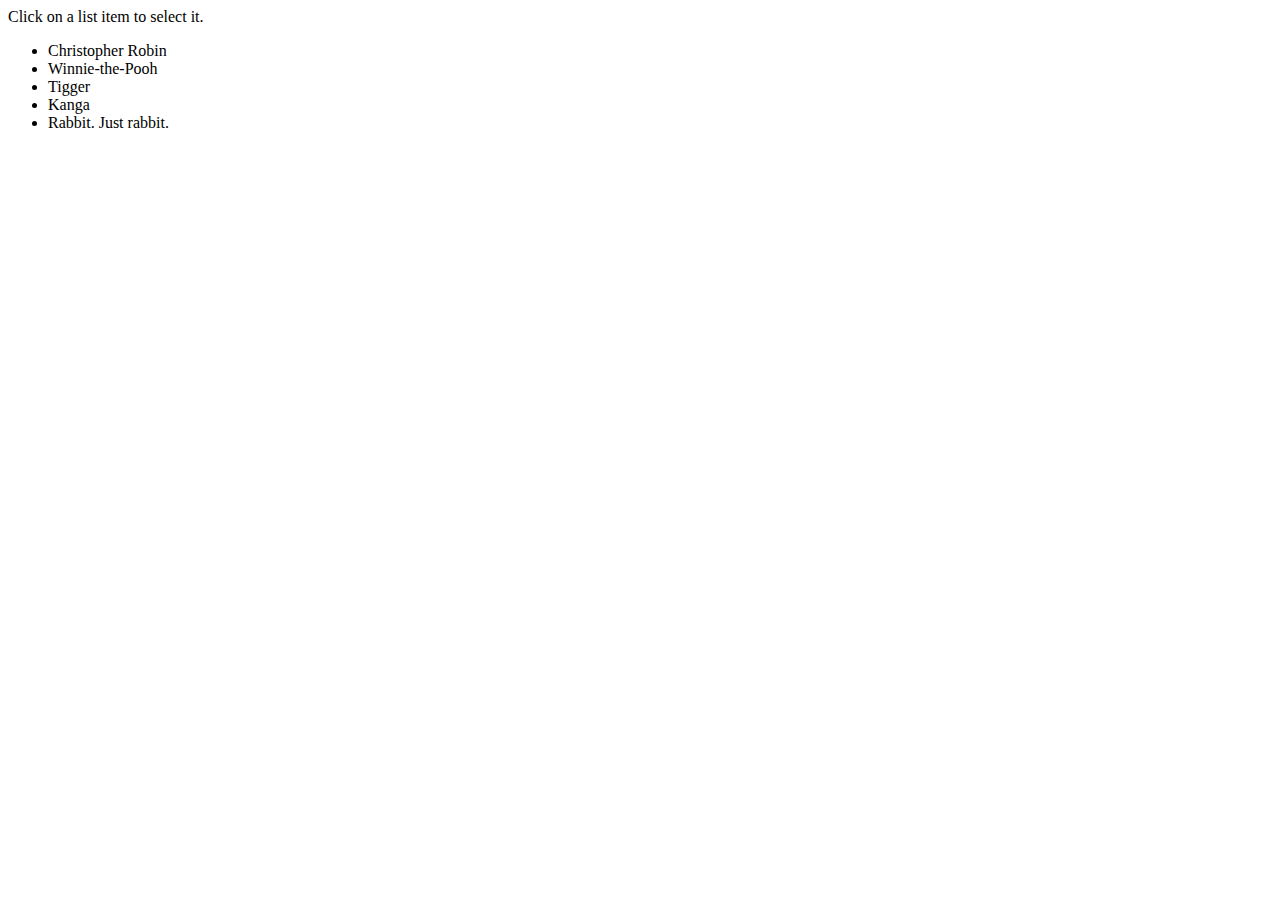
<file: capter-4/selectable list/index.html>
<!DOCTYPE HTML>
<html>

<head>
  <meta charset="utf-8">
  <style>
    .selected {
      background: #0f0;
    }

    li {
      cursor: pointer;
    }
  </style>
</head>

<body>

  Click on a list item to select it.
  <br>

  <ul id="ul">
    <li>Christopher Robin</li>
    <li>Winnie-the-Pooh</li>
    <li>Tigger</li>
    <li>Kanga</li>
    <li>Rabbit. Just rabbit.</li>
  </ul>
  </body>
  <script src="main.js"></script>
</html>
</file>
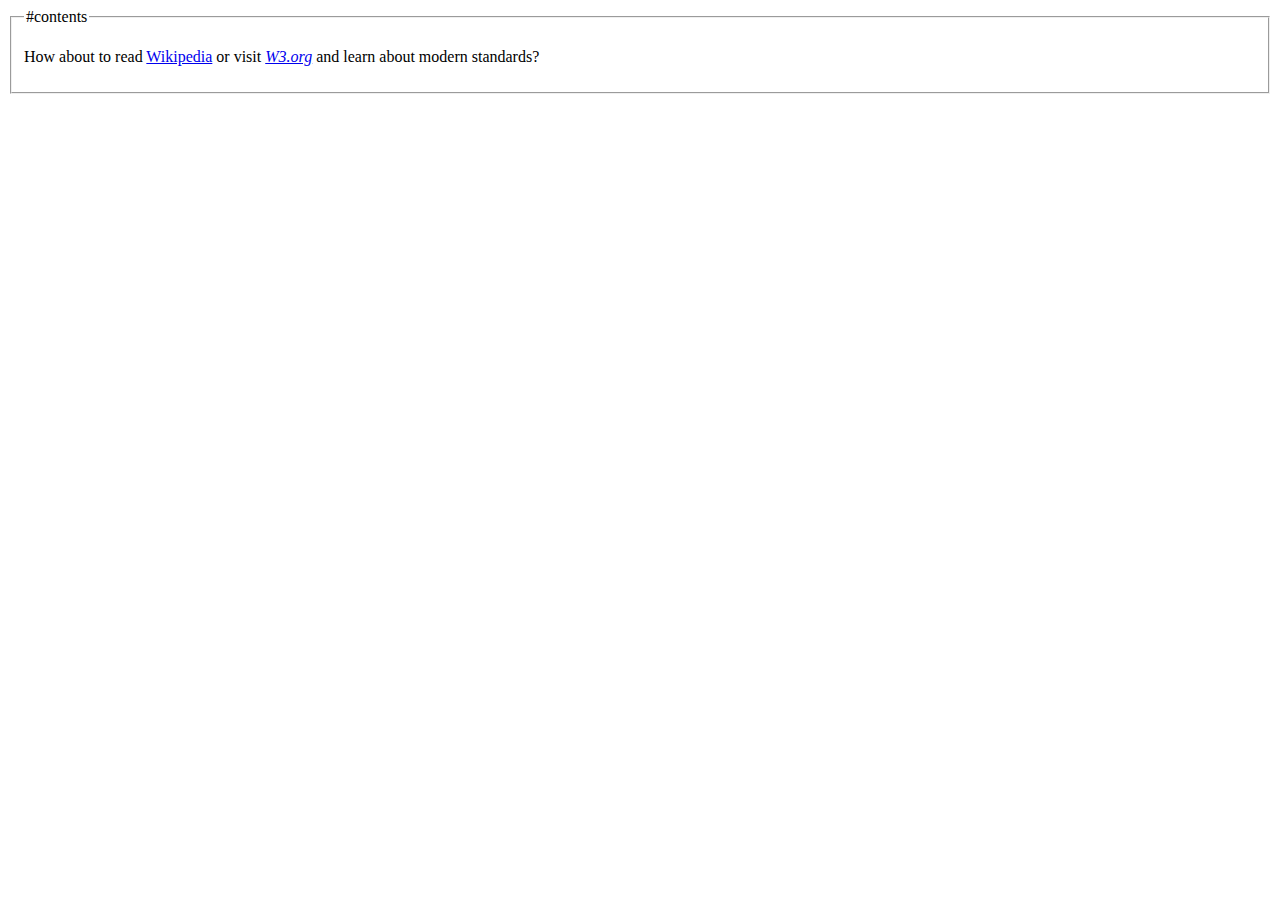
<file: capter2-(real)/catch link/index.html>
<!DOCTYPE html>
<html lang="en">
<head>
    <meta charset="UTF-8">
    <meta name="viewport" content="width=device-width, initial-scale=1.0">
    <title>Document</title>
</head>
<body>
    <fieldset id="contents">
        <legend>#contents</legend>
        <p>
          How about to read <a href="https://wikipedia.org">Wikipedia</a> or visit <a href="https://w3.org"><i>W3.org</i></a> and learn about modern standards?
        </p>
      </fieldset>
      <script src="main.js"></script>
</body>
</html>
</file>
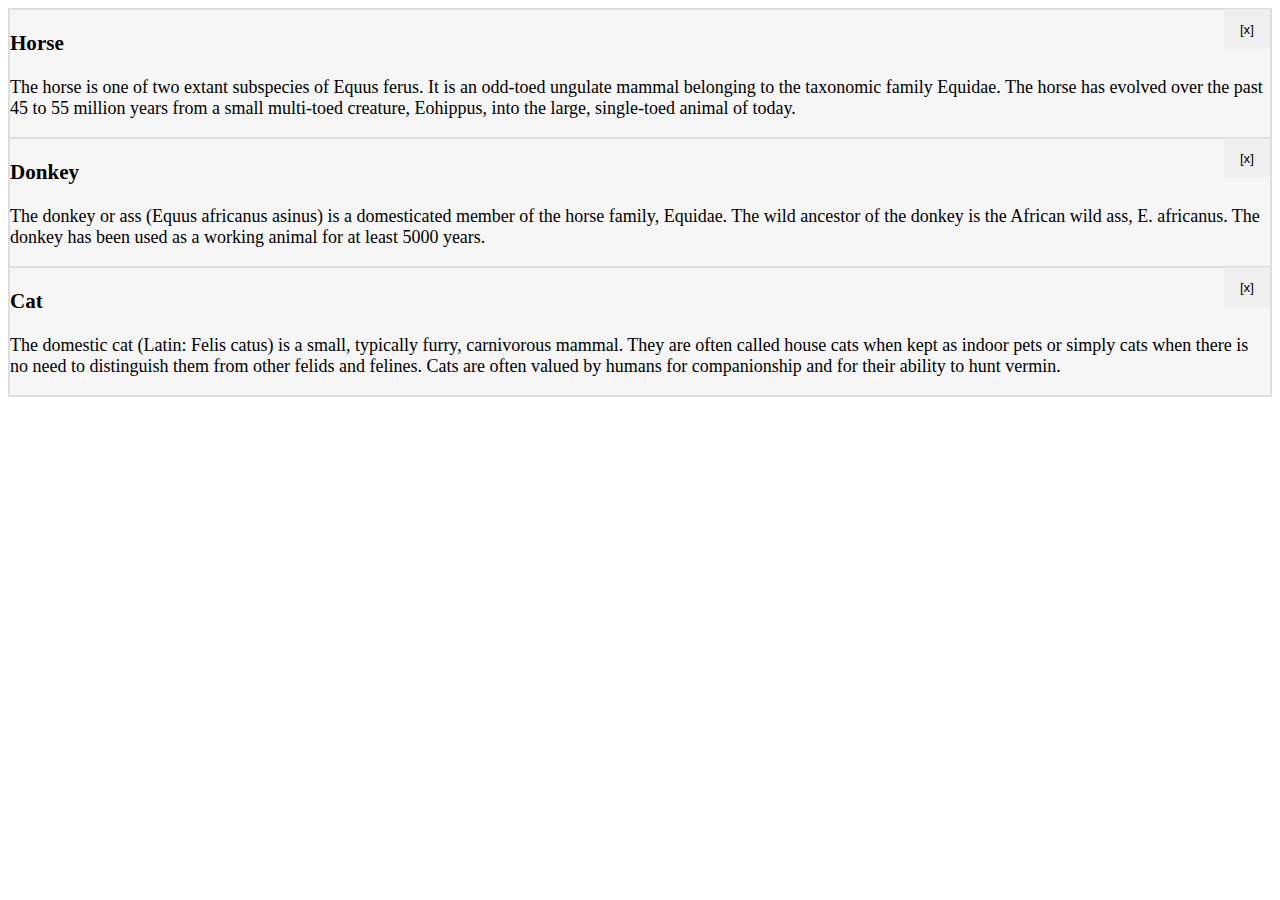
<file: chapter-1/add closing button/index.html>
<!DOCTYPE html>
<html lang="en">
<head>
    <meta charset="UTF-8">
    <meta name="viewport" content="width=device-width, initial-scale=1.0">
    <title>Document</title>
  <link rel="stylesheet" type="text/css" href="style.css">
  <meta charset="utf-8">
</head>
<body>
  <div>
    <div>
      <h3>Horse</h3>
      <p>The horse is one of two extant subspecies of Equus ferus. It is an odd-toed ungulate mammal belonging to the taxonomic
        family Equidae. The horse has evolved over the past 45 to 55 million years from a small multi-toed creature, Eohippus,
        into the large, single-toed animal of today.</p>
        <button class="remove-button">[x]</button>
    </div>
    <div>
      <h3>Donkey</h3>
      <p>The donkey or ass (Equus africanus asinus) is a domesticated member of the horse family, Equidae. The wild ancestor
        of the donkey is the African wild ass, E. africanus. The donkey has been used as a working animal for at least 5000 years.</p>
        <button class="remove-button">[x]</button>
    </div>
    <div>
      <h3>Cat</h3>
      <p>The domestic cat (Latin: Felis catus) is a small, typically furry, carnivorous mammal. They are often called house
        cats when kept as indoor pets or simply cats when there is no need to distinguish them from other felids and felines. 
        Cats are often valued by humans for companionship and for their ability to hunt vermin.</p>
        <button class="remove-button">[x]</button>
    </div>
  </div>
<script src="main.js"></script>
</body>
</html>
</file>
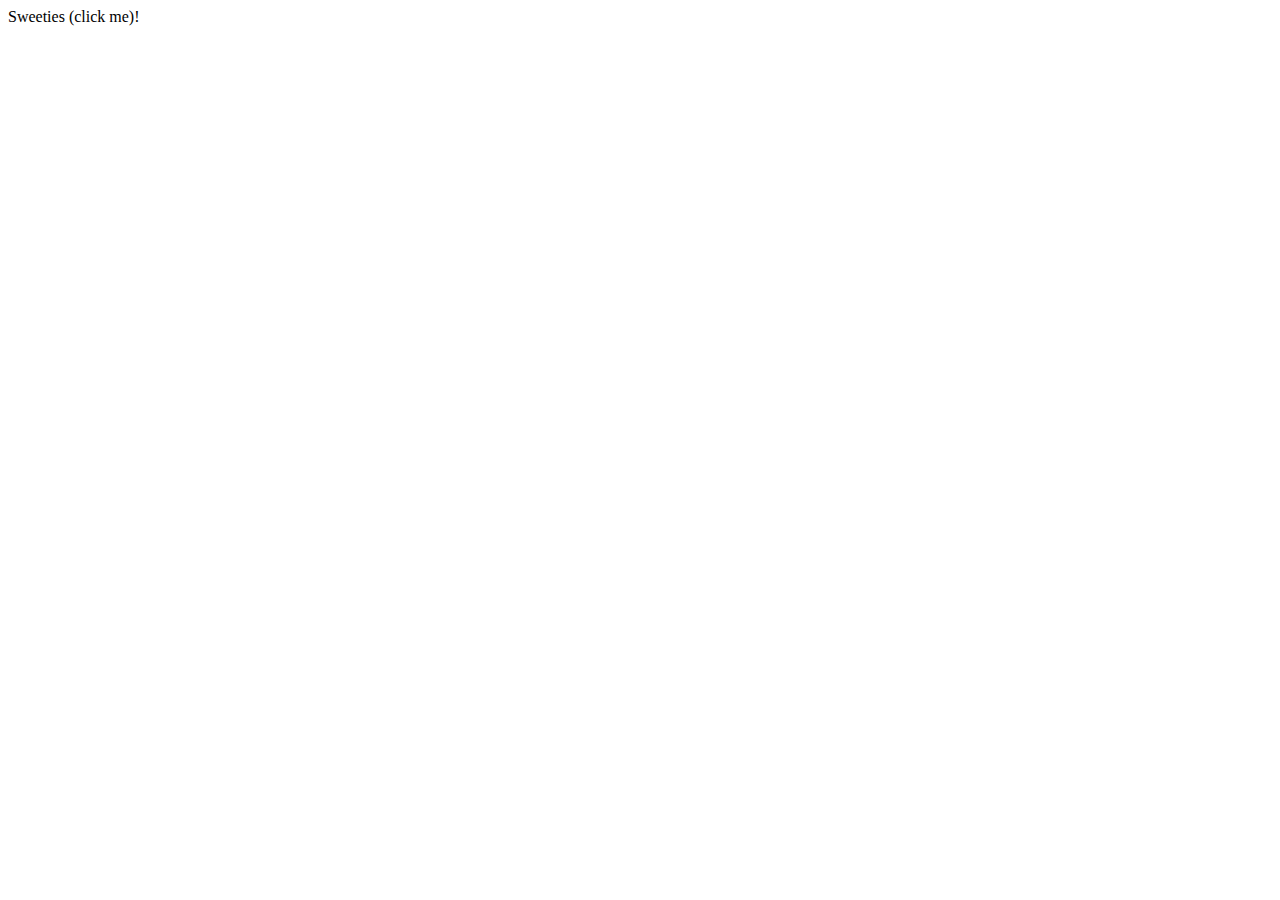
<file: chapter-1/create a sliding menu/index.html>
<!DOCTYPE html>
<html lang="en">
<head>
    <meta charset="UTF-8">
    <meta name="viewport" content="width=device-width, initial-scale=1.0">
    <title>Document</title>
    <link rel="stylesheet" type="text/css" href="style.css" >
</head>
<body>
  <div id="all" class="menu">
    <span>Sweeties (click me)!</span>
  <ul>
    <li>Cake</li>
    <li>Donut</li>
    <li>Honey</li>
  </ul>
  </div>
  <script src= "main.js"></script>
</body>
</html>
</file>
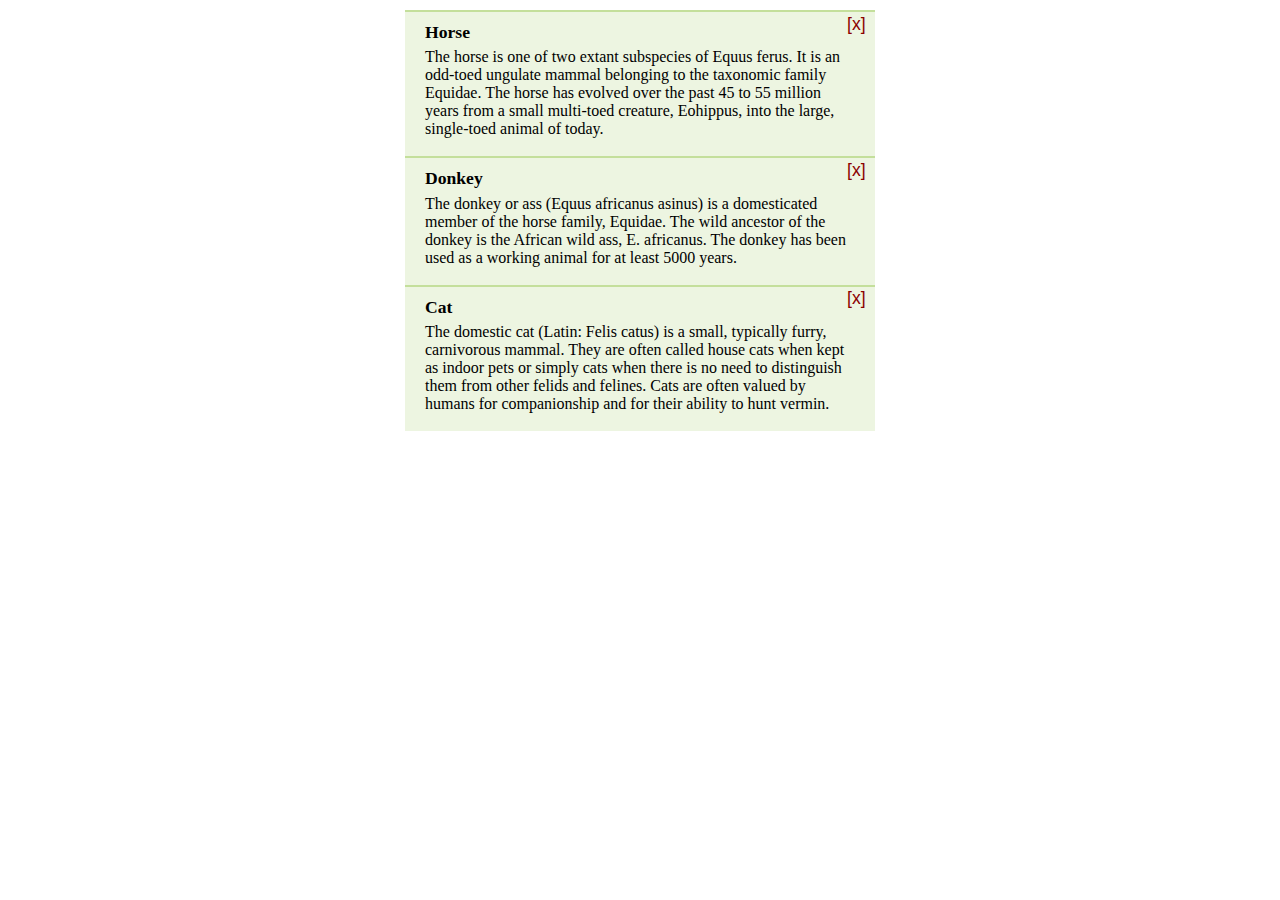
<file: chapter-3/hide message/index.html>
<!DOCTYPE HTML>
<html>

<head>
  <link rel="stylesheet" href="style.css">
  <meta charset="utf-8">
</head>

<body>

  <div id="container">
    <div class="pane">
      <h3>Horse</h3>
      <p>The horse is one of two extant subspecies of Equus ferus. It is an odd-toed ungulate mammal belonging to the taxonomic family Equidae. The horse has evolved over the past 45 to 55 million years from a small multi-toed creature, Eohippus, into the large, single-toed animal of today.</p>
      <button class="remove-button">[x]</button>
    </div>
    <div class="pane">
      <h3>Donkey</h3>
      <p>The donkey or ass (Equus africanus asinus) is a domesticated member of the horse family, Equidae. The wild ancestor of the donkey is the African wild ass, E. africanus. The donkey has been used as a working animal for at least 5000 years.</p>
      <button class="remove-button">[x]</button>
    </div>
    <div class="pane">
      <h3>Cat</h3>
      <p>The domestic cat (Latin: Felis catus) is a small, typically furry, carnivorous mammal. They are often called house cats when kept as indoor pets or simply cats when there is no need to distinguish them from other felids and felines. Cats are often valued by humans for companionship and for their ability to hunt vermin.
      </p>
      <button class="remove-button">[x]</button>
    </div>
  </div>

  <script src="main.js">  </script>

</body>
</html>
</file>
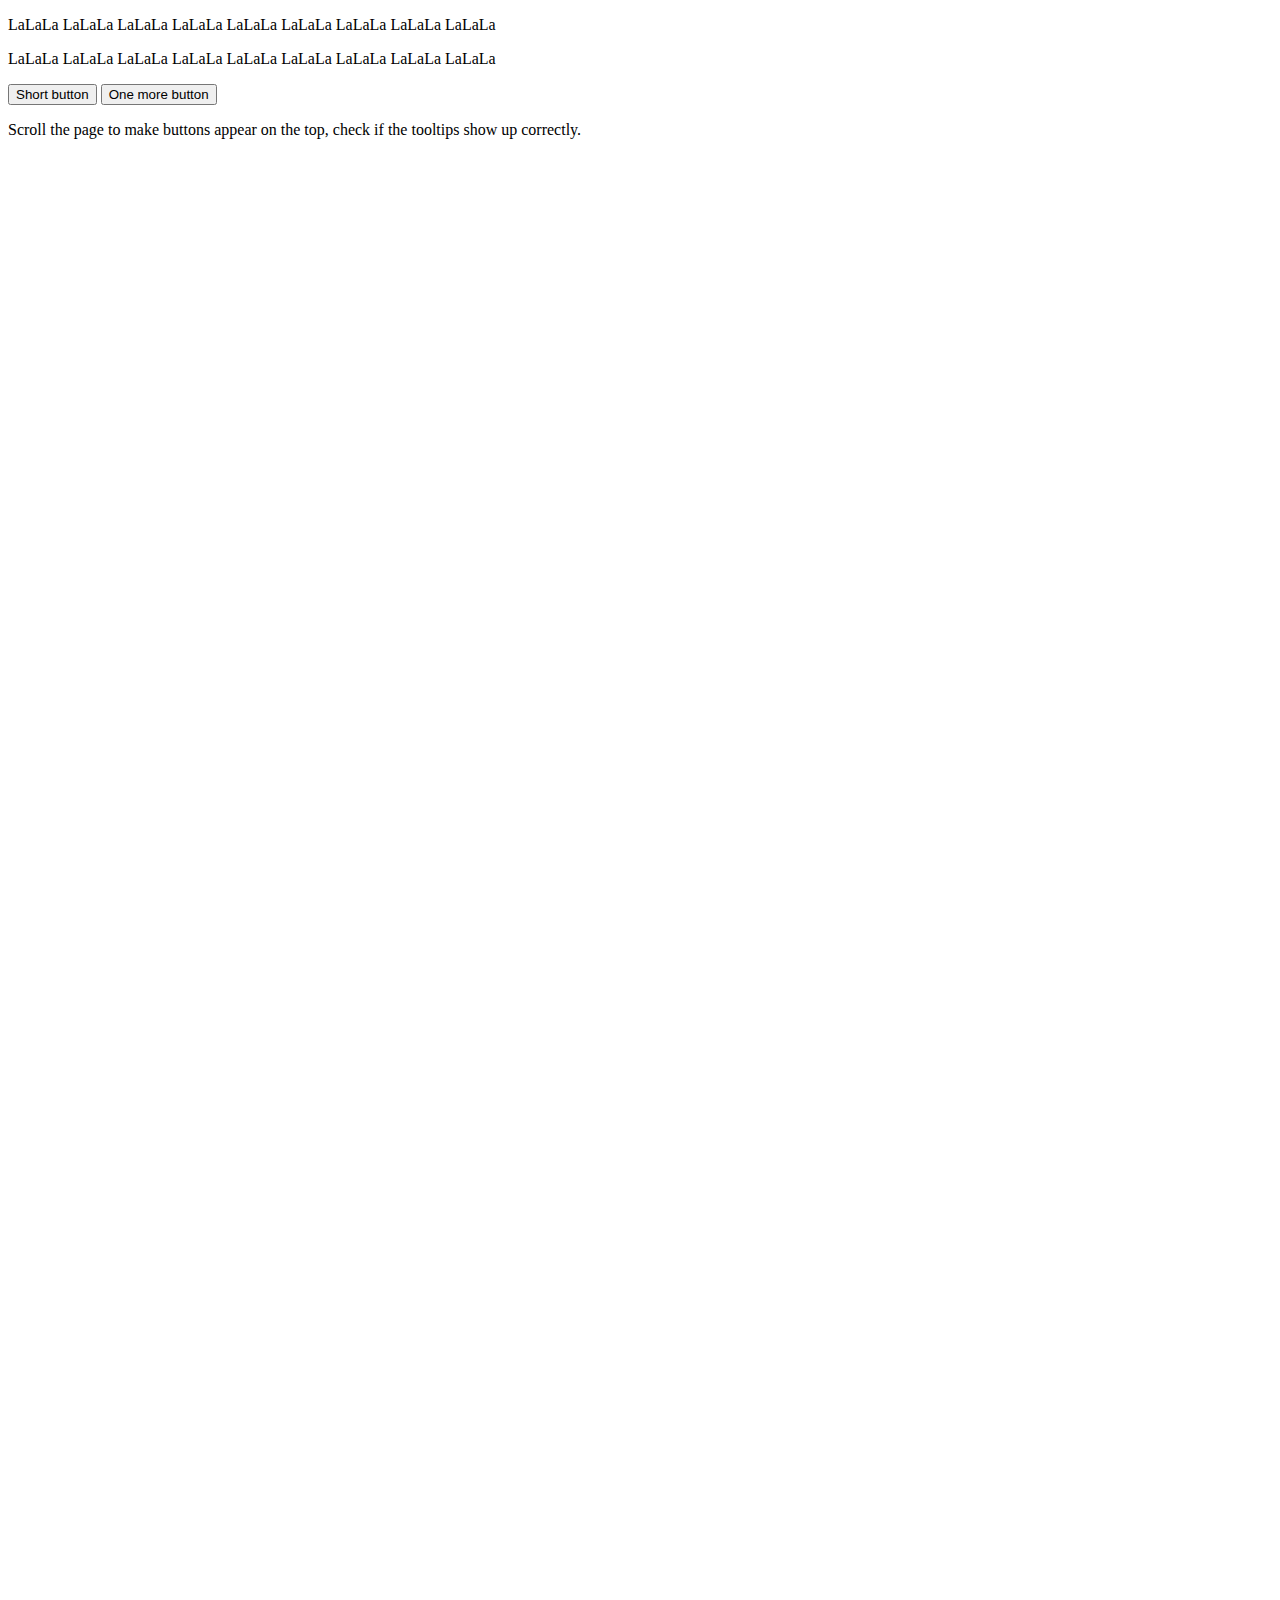
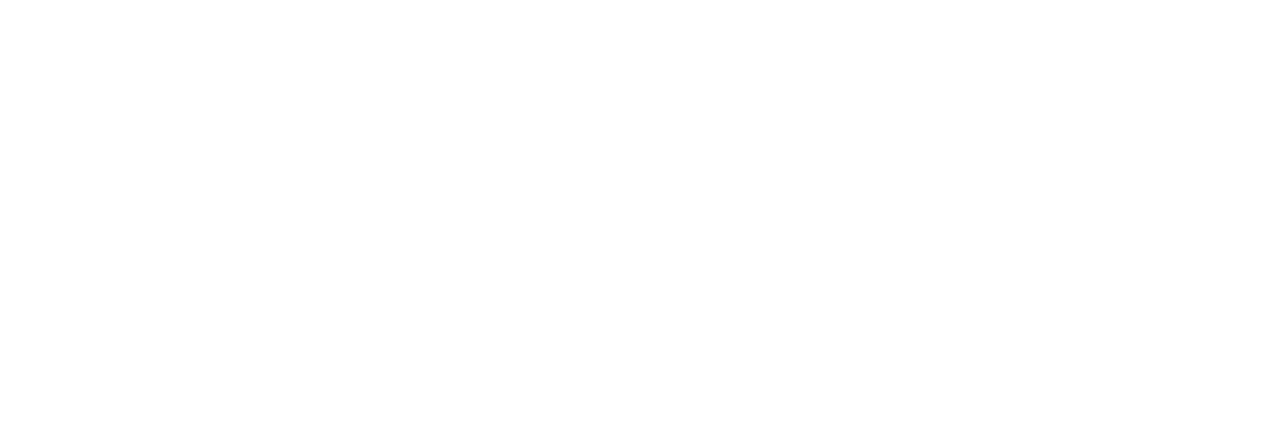
<file: chapter-3/tooltip-behavior/index.html>
<!DOCTYPE HTML>
<html>

<head>
  <meta charset="utf-8">
  <style>
    body {
      height: 2000px;
      /* make body scrollable, the tooltip should work after the scroll */
    }

    .tooltip {
      /* some styles for the tooltip, you can use your own instead */
      position: fixed;
      padding: 10px 20px;
      border: 1px solid #b3c9ce;
      border-radius: 4px;
      text-align: center;
      font: italic 14px/1.3 sans-serif;
      color: #333;
      background: #fff;
      box-shadow: 3px 3px 3px rgba(0, 0, 0, .3);
    }
  </style>
</head>

<body>

  <p>LaLaLa LaLaLa LaLaLa LaLaLa LaLaLa LaLaLa LaLaLa LaLaLa LaLaLa</p>
  <p>LaLaLa LaLaLa LaLaLa LaLaLa LaLaLa LaLaLa LaLaLa LaLaLa LaLaLa</p>

  <button data-tooltip="the tooltip is longer than the element">Short button</button>
  <button data-tooltip="HTML<br>tooltip">One more button</button>

  <p>Scroll the page to make buttons appear on the top, check if the tooltips show up correctly.</p>

<script src="main.js"></script>
</body>
</html>
</file>
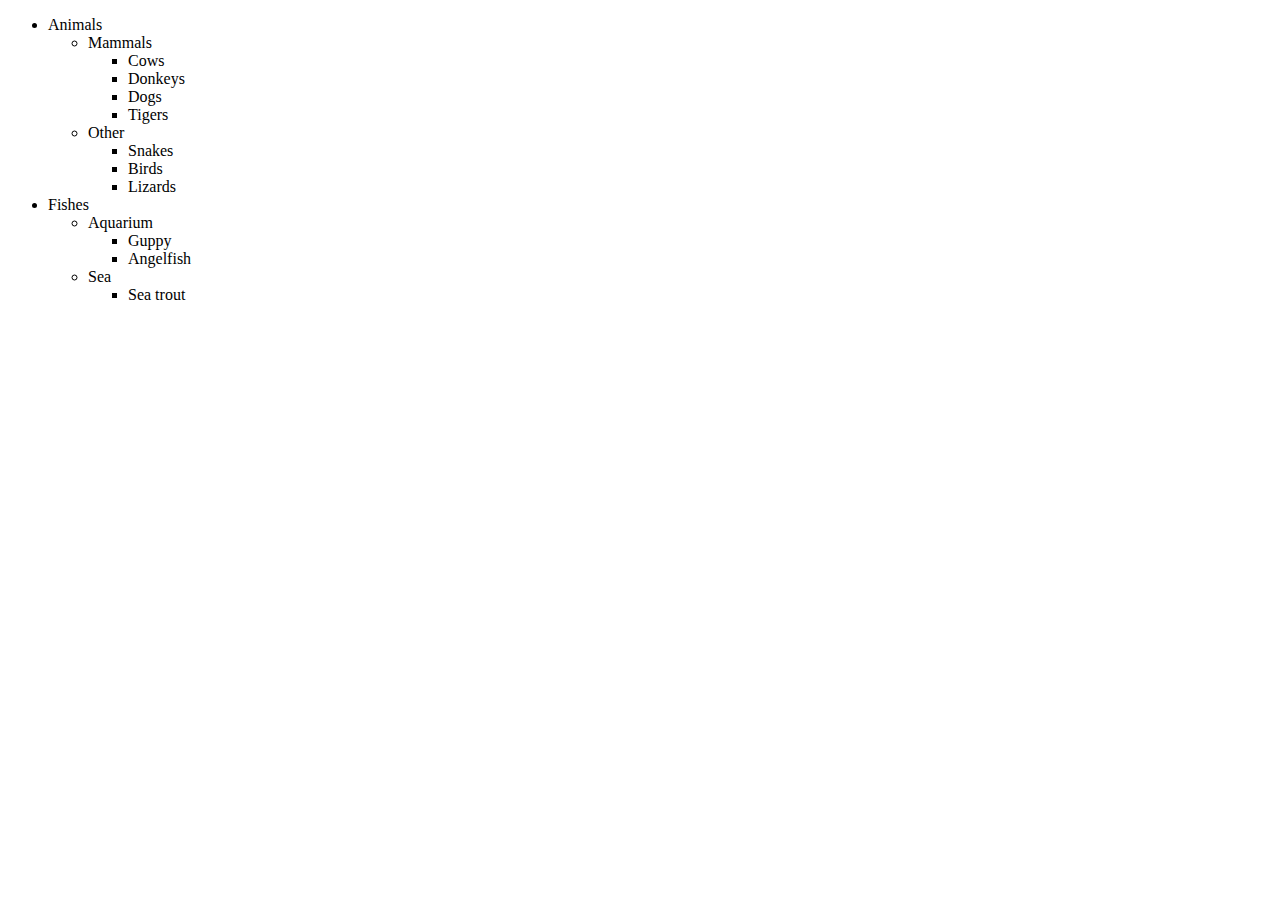
<file: chapter-3/tree menu/index.html>
<!DOCTYPE HTML>
<html>
<head>
  <meta charset="utf-8">
</head>
<body>

  <ul class="tree" id="tree">
    <li>Animals
      <ul>
        <li>Mammals
          <ul>
            <li>Cows</li>
            <li>Donkeys</li>
            <li>Dogs</li>
            <li>Tigers</li>
          </ul>
        </li>
        <li>Other
          <ul>
            <li>Snakes</li>
            <li>Birds</li>
            <li>Lizards</li>
          </ul>
        </li>
      </ul>
    </li>
    <li>Fishes
      <ul>
        <li>Aquarium
          <ul>
            <li>Guppy</li>
            <li>Angelfish</li>
          </ul>
        </li>
        <li>Sea
          <ul>
            <li>Sea trout</li>
          </ul>
        </li>
      </ul>
    </li>
  </ul>

</body>
</html>
</file>
<file: chapter-1/add closing button/style.css>
* {
    box-sizing: border-box;
  }

div  {
    border: 1px solid #ddd; 
    background-color: #f6f6f6;
    padding-bottom: 0px;
    padding-right: 0px;
    
    margin-right: 0%;
    text-decoration: none;
    font-size: 18px;
    color: black;
    display: block;
    position: relative;
  }
  
  div :hover {
    background-color: #eee;
  }
  button {
        cursor: pointer;
        position: absolute;
        top: 15%;
        right: 0%;
        padding: 12px 16px;
        transform: translate(0%, -50%);
        border: none;
      }
      
      button:hover {background: #bbb;}
</file>
<file: chapter-1/create a sliding menu/style.css>
.menu ul {
    display: none;
  }
  .menu.open ul {
    display: block;
  }
</file>
<file: chapter-3/hide message/style.css>
body {
    margin: 10px auto;
    width: 470px;
  }
  
  h3 {
    margin: 0;
    padding-bottom: .3em;
    padding-right: 20px;
    font-size: 1.1em;
  }
  
  p {
    margin: 0;
    padding: 0 0 .5em;
  }
  
  .pane {
    background: #edf5e1;
    padding: 10px 20px 10px;
    border-top: solid 2px #c4df9b;
    position: relative;
  }
  
  .remove-button {
    position: absolute;
    font-size: 110%;
    top: 0;
    color: darkred;
    right: 10px;
    display: block;
    width: 24px;
    height: 24px;
    border: none;
    background: transparent;
    cursor: pointer;
  }
</file>
